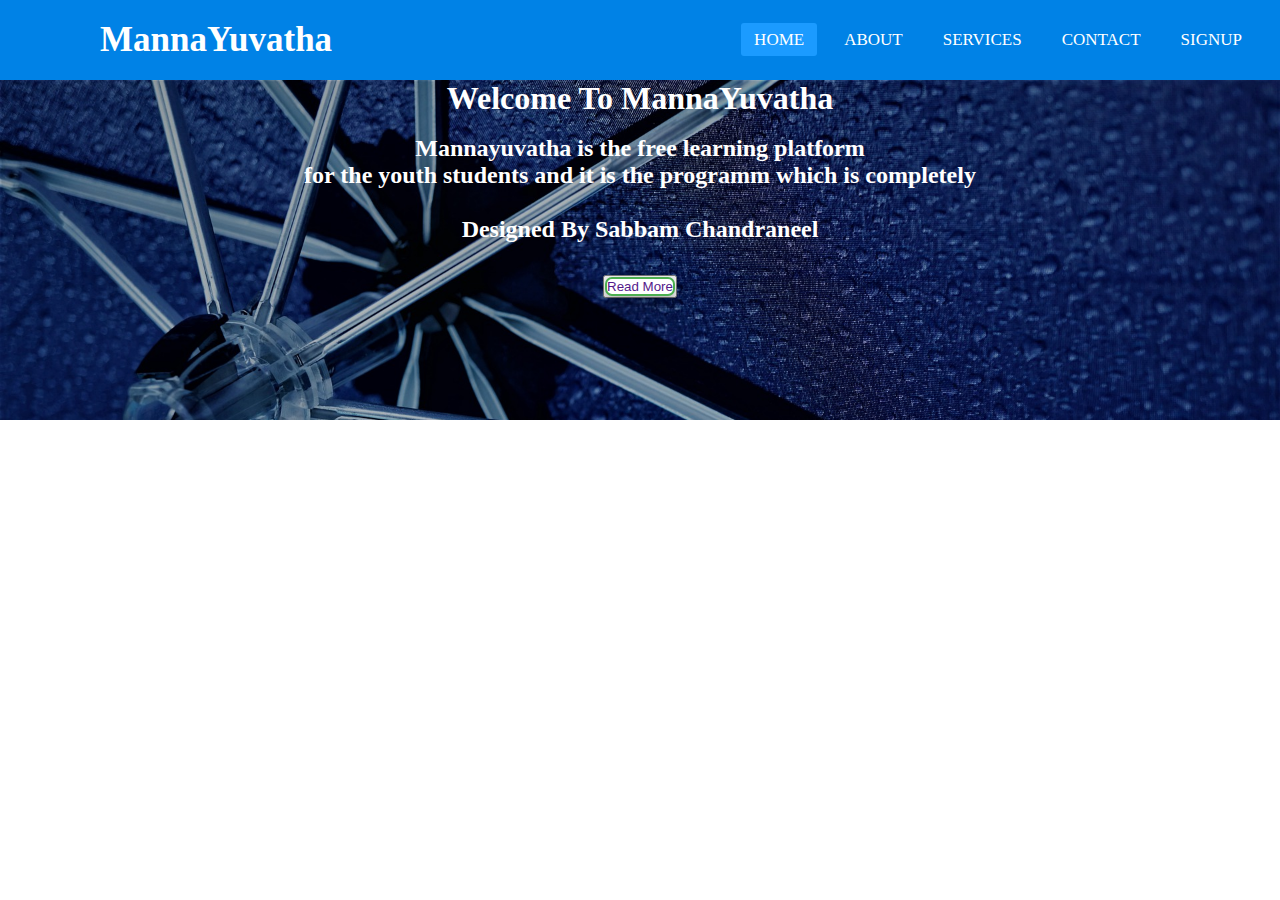
<file: index.html>
﻿<!DOCTYPE html>
<html lang="en" dir="ltr">
  <head>
    <meta charset="utf-8">
    <title>Sabbam Chandraneel</title>
    <meta name="viewport" content="width=device-width, initial-scale=1.0">
    <link rel="stylesheet" href="style.css">
    <link rel="stylesheet" href="https://cdnjs.cloudflare.com/ajax/libs/font-awesome/5.15.3/css/all.min.css"/>
  </head>
<nav div class="nav bar">
      <input type="checkbox" id="check">
      <label for="check" class="checkbtn">
        <i class="fas fa-bars"></i>
      </label>
      <label class="logo">MannaYuvatha</label>
      <ul>
        <li><a class="active" href="#">Home</a></li>
        <li><a href="#">About</a></li>
        <li><a href="#">Services</a></li>
        <li><a href="#">Contact</a></li>
        <li><a href="dose1.html">SignUp</a></li>
      </ul>
    </nav>
  <body>
    <section>
<div class="header img">
<h1>Welcome To MannaYuvatha</h1><br/>
<h2>Mannayuvatha is the free learning platform <br/>for the youth students and it is the programm which is completely<br/><br/> <b>Designed By Sabbam Chandraneel</b><br/></br>
<Button><div class="btn" id="btn" ><a href="">Read More</a></button>
</section>
  </body>
</html>
</file>
<file: style.css>
﻿*{
  padding: 0;
  margin: 0;
  text-decoration: none;
  list-style: none;
  box-sizing: border-box;

}

body{
  font-family: montserrat;
}
nav{
  background: #0082e6;
  height: 80px;
  width: 100%;
}
label.logo{
  color: white;
  font-size: 35px;
  line-height: 80px;
  padding: 0 100px;
  font-weight: bold;
}
nav ul{
  float: right;
  margin-right: 20px;
}
nav ul li{
  display: inline-block;
  line-height: 80px;
  margin: 0 5px;
}
nav ul li a{
  color: white;
  font-size: 17px;
  padding: 7px 13px;
  border-radius: 3px;
  text-transform: uppercase;
}
a.active,a:hover{
  background: #1b9bff;
  transition: .5s;
}
.checkbtn{
  font-size: 30px;
  color: white;
  float: right;
  line-height: 80px;
  margin-right: 40px;
  cursor: pointer;
  display: none;
}
#check{
  display: none;
}
@media (max-width: 952px){
  label.logo{
    font-size: 30px;
    padding-left: 50px;
  }
  nav ul li a{
    font-size: 16px;
  }
}
@media (max-width: 858px){
  .checkbtn{
    display: block;
  }
  ul{
    position: fixed;
    width: 100%;
    height: 100vh;
    background: #2c3e50;
    top: 80px;
    left: -100%;
    text-align: center;
    transition: all .5s;
  }
  nav ul li{
    display: block;
    margin: 50px 0;
    line-height: 30px;
  }
  nav ul li a{
    font-size: 20px;
  }
  a:hover,a.active{
    background: none;
    color: #0082e6;
  }
  #check:checked ~ ul{
    left: 0;
  }
}
section{
  background: url(header01.jpg) no-repeat;
  background-size: cover;
  height: calc(40vh - 20px);
}
h1 img{
width:1009px;
height:100px;
}
h1{
text-align:center;
color:#fff;

}
h2{
text-align:center;
color:#fff;
}
.btn{
background-color: white;
  color: black;
  border: 2px solid #4CAF50; 
  transition-duration: 0.4s;
	border-radius: 7px;
box-shadow: 0 8px 16px 0 rgba(0,0,0,0.2), 0 6px 20px 0 rgba(0,0,0,0.19);
box-shadow: 0 12px 16px 0 rgba(0,0,0,0.24), 0 17px 50px 0 rgba(0,0,0,0.19);
}

.button:hover {
  background-color:Green; 
  color:white;
}
</file>
